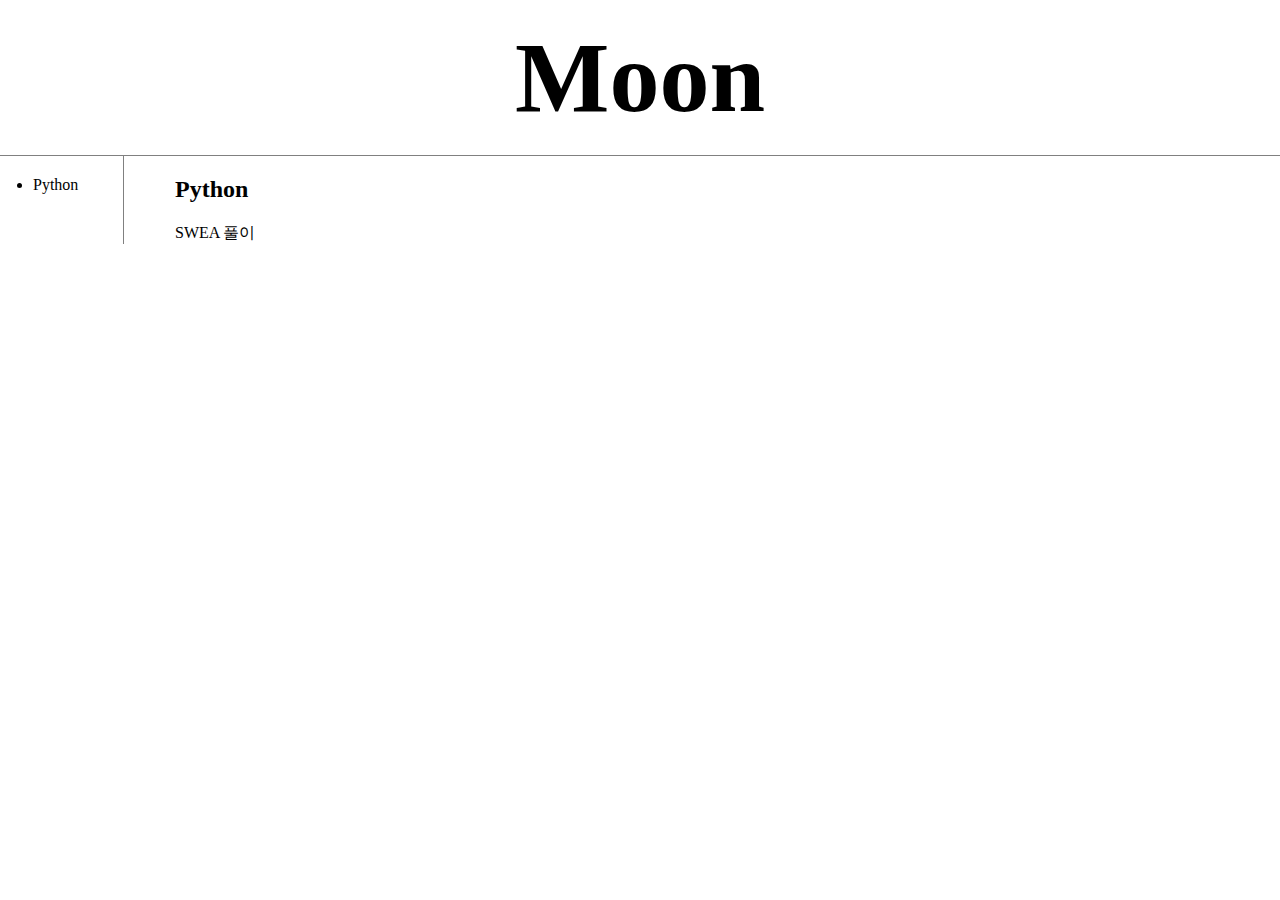
<file: 1.html>
<!doctype html>
<html>
<head>
<title>Moon9yu - Python</title>
<meta charset="utf-8">
<link rel="stylesheet" href="style.css">
<!-- Global site tag (gtag.js) - Google Analytics -->
<script async src="https://www.googletagmanager.com/gtag/js?id=UA-163419668-1"></script>
<script>
  window.dataLayer = window.dataLayer || [];
  function gtag(){dataLayer.push(arguments);}
  gtag('js', new Date());

  gtag('config', 'UA-163419668-1');
</script>

</head>

<body>
  <h1><a href="home.html">Moon</a></h1>
  <div id="grid">
  <ul>
    <li> <a href="1.html">Python</a> </li>
  </ul>
<div id="article">
  <h2>Python</h2>
  <a href="https://github.com/newsm5403/SWEA">SWEA 풀이</a>

</div>
</div>

</body>
</html>
</file>
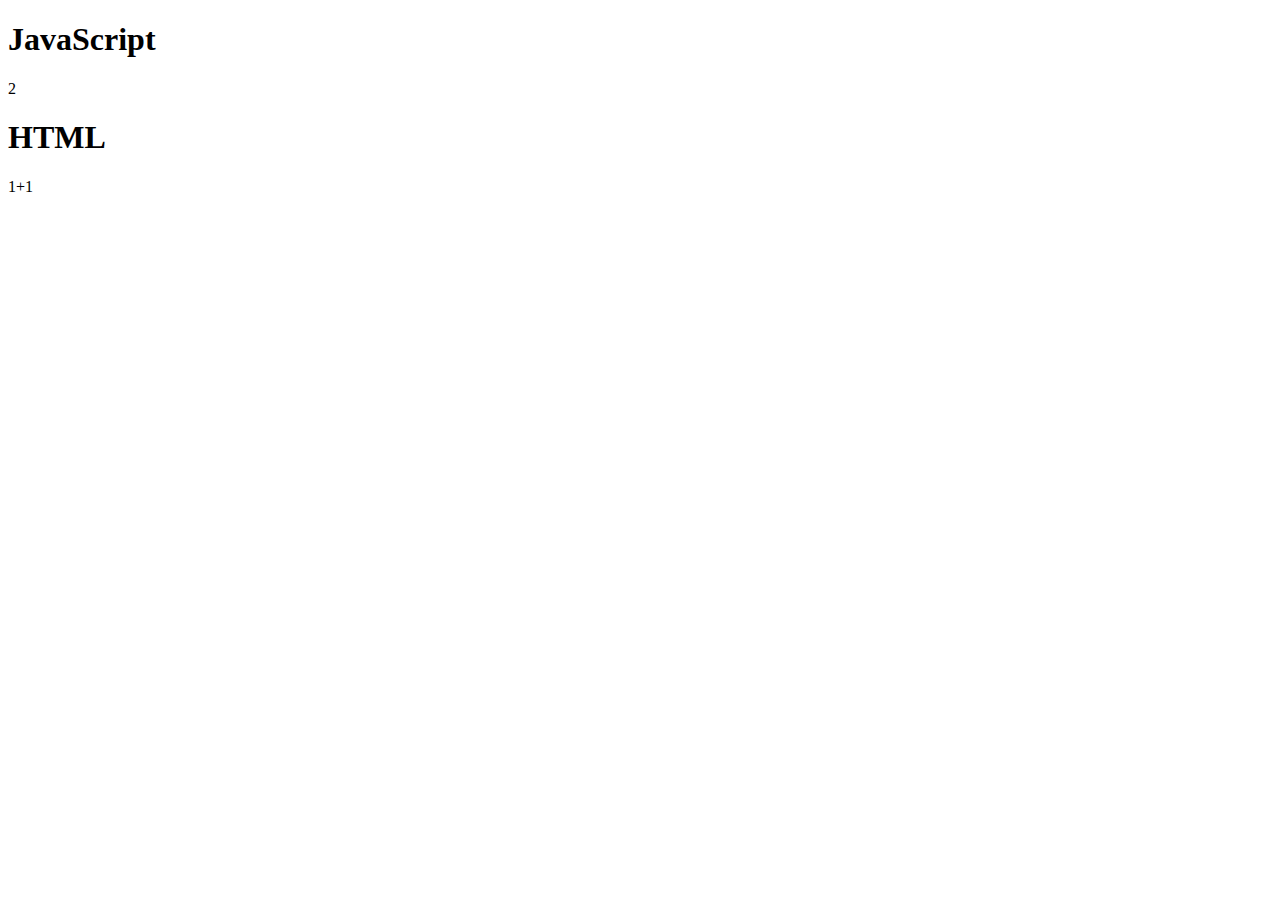
<file: ex1.html>
<!DOCTYPE html>
<html>
  <head>
    <meta charset="utf-8">
    <title></title>
  </head>
  <body>
    <h1>JavaScript</h1>
    <script>
      document.write(1+1);
    </script>
    <h1>HTML</h1>
    1+1
  </body>
</html>
</file>
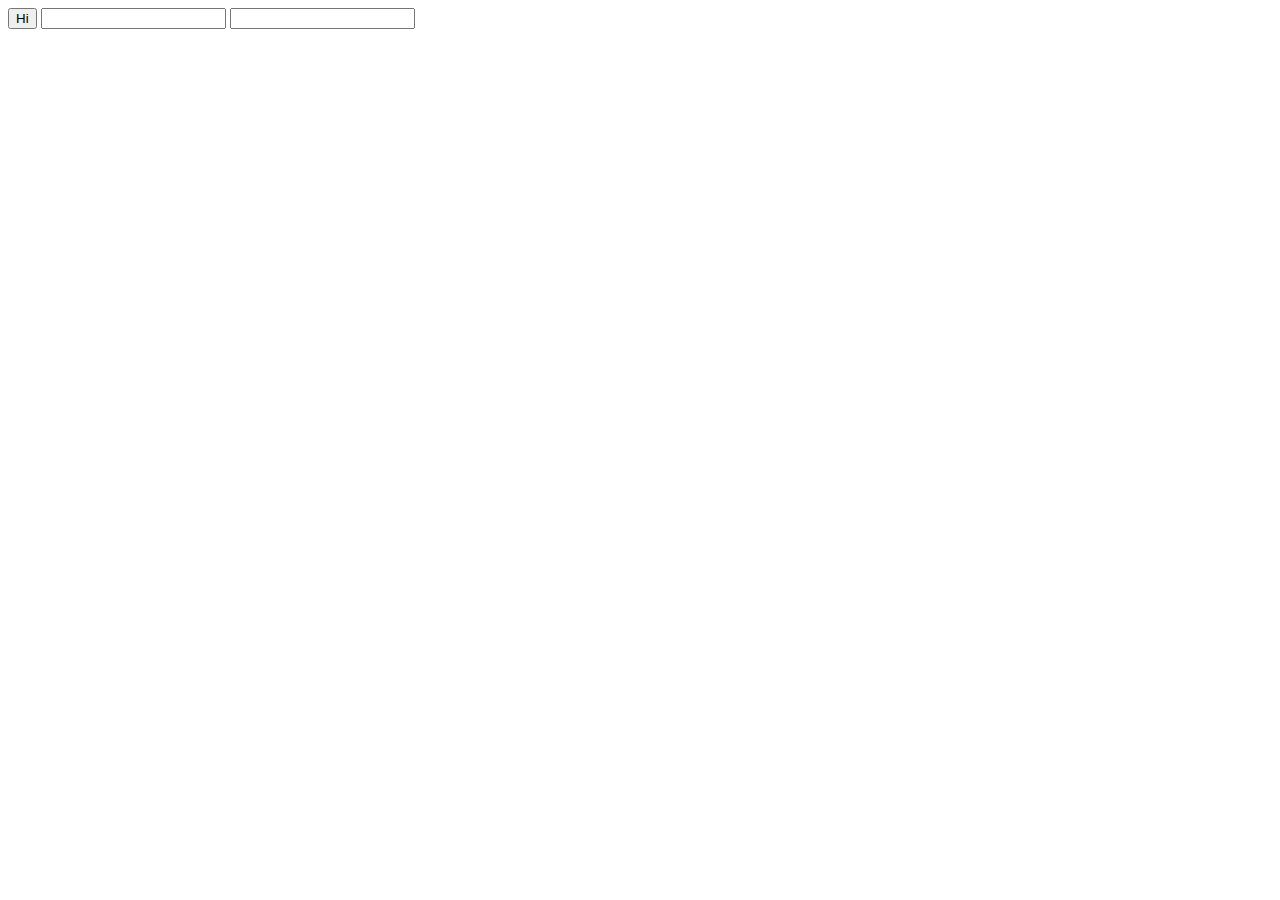
<file: ex2.html>
<!DOCTYPE html>
<html>
  <head>
    <meta charset="utf-8">
    <title>ex2</title>
  </head>
  <body>
    <input type="button" value="Hi" onclick="alert('hi')">
    <input type="text" onchange="alert('changed')">
    <input type="text" onkeydown="alert('key down!')">
  </body>
</html>
</file>
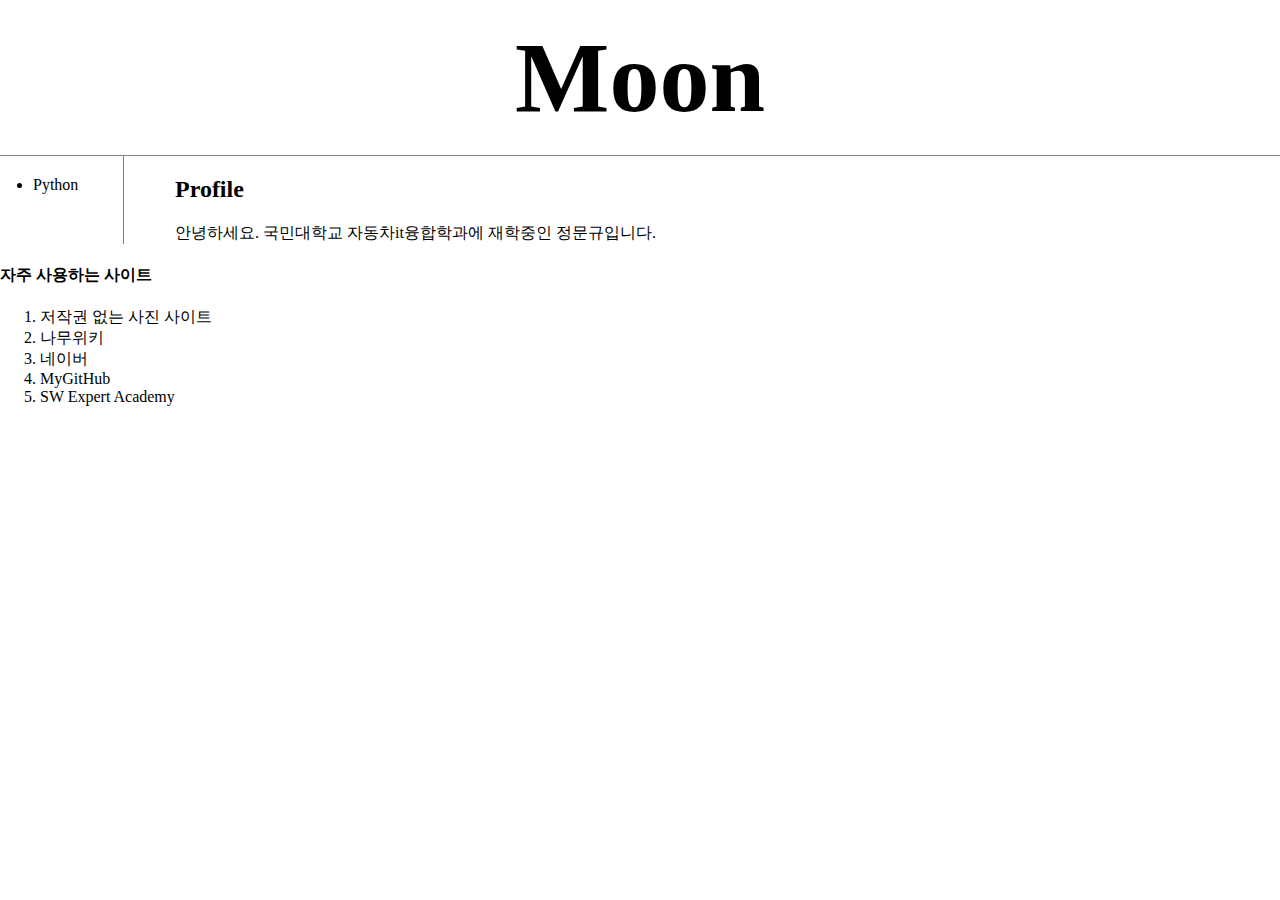
<file: home.html>
<!doctype html>
<html>

<head>
<title>Moon9yu - Welcome</title>
<meta charset="utf-8">
<link rel="stylesheet" href="style.css">
</head>

<body>
  <h1><a href="home.html">Moon</a></h1>
  <div id="grid">
    <ul>
      <li> <a href="1.html">Python</a> </li>
    </ul>
    <div id="article">
      <h2>Profile</h2>
      안녕하세요. 국민대학교 자동차it융합학과에 재학중인 정문규입니다.
    </div>
  </div>

  <h4>자주 사용하는 사이트</h4>
  <div id="site">
    <ol>
    <li><a href="https://unsplash.com/" target="_blank" title="무료 사진 사이트">저작권 없는 사진 사이트</a></li>
    <li><a href="https://namu.wiki/w/나무위키:대문" target="_blank" title="나무위키">나무위키</a></li>
    <li><a href="https://naver.com/" target="_blank" title="네이버">네이버</a> </li>
    <li><a href="https://github.com/newsm5403" target="_blank" title="newsm5403">MyGitHub</a></li>
    <li><a href="https://swexpertacademy.com/main/main.do" target="_blank" title="SW Expert Academy">SW Expert Academy</a></li>
    </ol>
  </div>


</body>
</html>
</file>
<file: style.css>
body{
  margin:0;
}

a {
  color : black;
  text-decoration: none;
}
h1{
  font-size: 100px;
  text-align: center;
  border-bottom: 1px solid gray;
  margin:0;
  padding:20px;
}
ul{
  border-right: 1px gray solid;
  width:70px;
  margin:0px;
  padding:20px;
}
#grid{
  display: grid;
  grid-template-columns: 150px 2fr;
}
#grid ul{
  padding-left:33px;
}
#article{
  padding-left:25px
}

@media(max-width 800px){
  #grid{
    display: block;
  }
  ul{
    border-right: none;
  }
  h1{
    border-bottom: none;
  }
}
</file>
